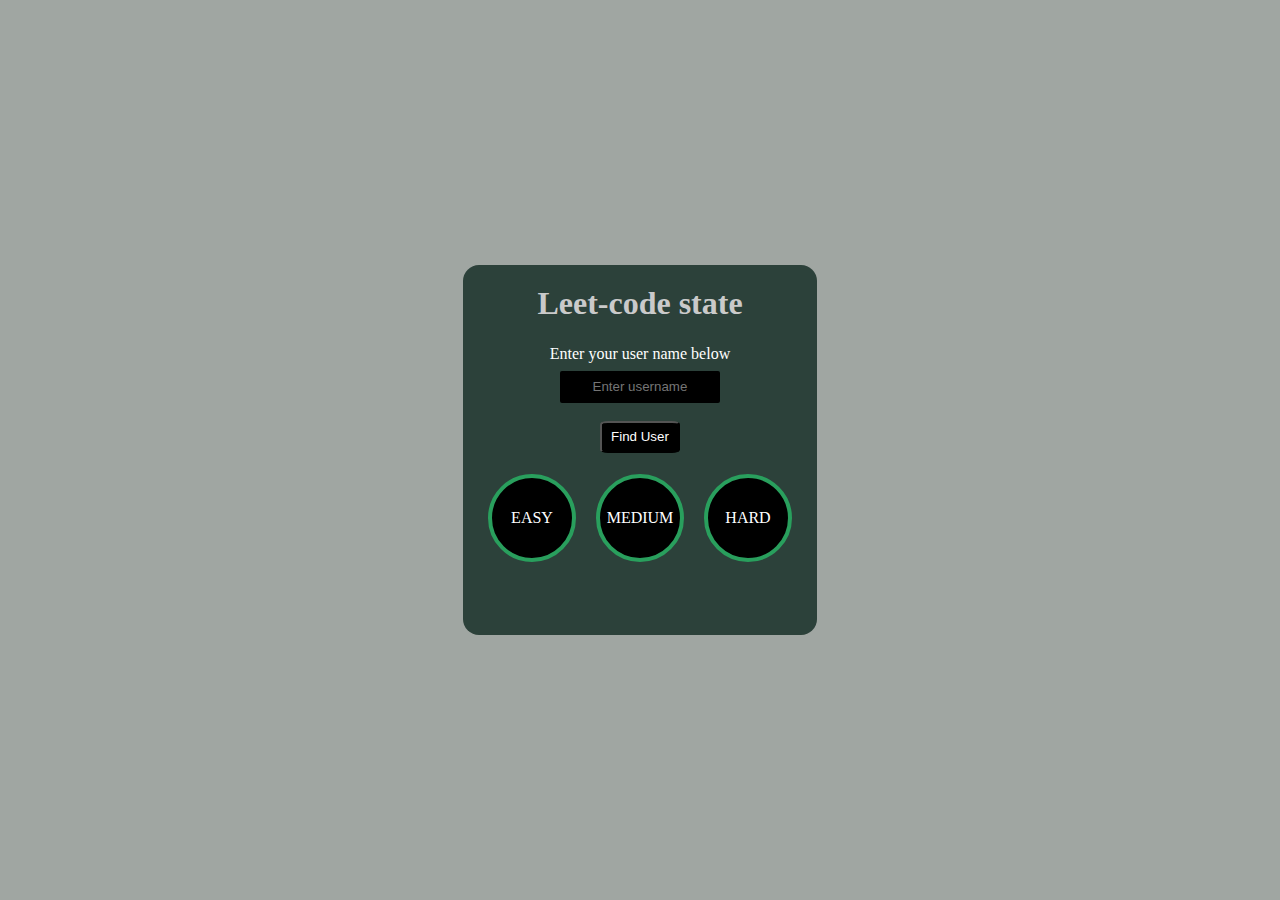
<file: index.html>
<!DOCTYPE html>
<html lang="en">

<head>
    <meta charset="UTF-8">
    <meta name="viewport" content="width=device-width, initial-scale=1.0">
    <link rel="stylesheet" href="style.css">
    <title>Leet-Code</title>
</head>

<body>

    <div class="container">
        <h1 style="color: color-mix(in lch increasing hue, color percentage, color percentage); text-align: center;">
            Leet-code state</h1>
        <div class="info">
            <div style="line-height: 2rem;"> Enter your user name below <br>
                <input type="username" name="username" placeholder="Enter username" class="input-un">
            </div><br>
            <button style="border-radius:10%;height: 2rem;
        width:5rem;background-color:black ; font-weight: 500;color: white; " class="submit-btn">Find User</button>
        </div>
        <div class="states">
            <div class="easy state">EASY
            </div>
            <div class="medium state">MEDIUM</div>
            <div class="hard state">HARD</div>
        </div>
    </div>
    <script src="first.js"></script>
</body>

</html>
</file>
<file: style.css>
* {
    padding: 0;
    margin: 0;
}
body 
{    height: 100vh;
     display: flex;
     align-items: center;
     justify-content: center;
     color: rgb(202, 202, 202);
     background-color: #a0a6a2;
}

.container
{
    display:flex;
    flex-direction: column;
    align-items: center;
    background-color: rgb(44, 65, 58);
    gap: 1rem;
    padding:20px;
    border-radius:1rem;
    max-width: 30rem;
    max-height: 25rem;
}
.info
{
   text-align: center;
   color: white;
}
.input-un
{
    height: 2rem;
    width:10rem;
    border-radius: 2px;
    background-color:black;
    border: none;
    text-align: center;
    color: white;

}
.states
{
    display: flex;
    flex-direction: row;
    flex-wrap: wrap; 
    gap:10px;
    justify-content:space-evenly;
    align-items:center;
    color:black;
    margin-bottom: 3rem;
    position: relative;
    z-index: 2f;
}
.state
{
  height: 5rem;
  width:5rem;
  border-radius: 50%;
  border: 4px solid #299f5d;
  margin:5px;
  display: flex;
  justify-content: center;
  align-items: center;
  color: white;
  background:conic-gradient(#299f5d var(--progress-degree,0%),black 0%)

}
</file>
